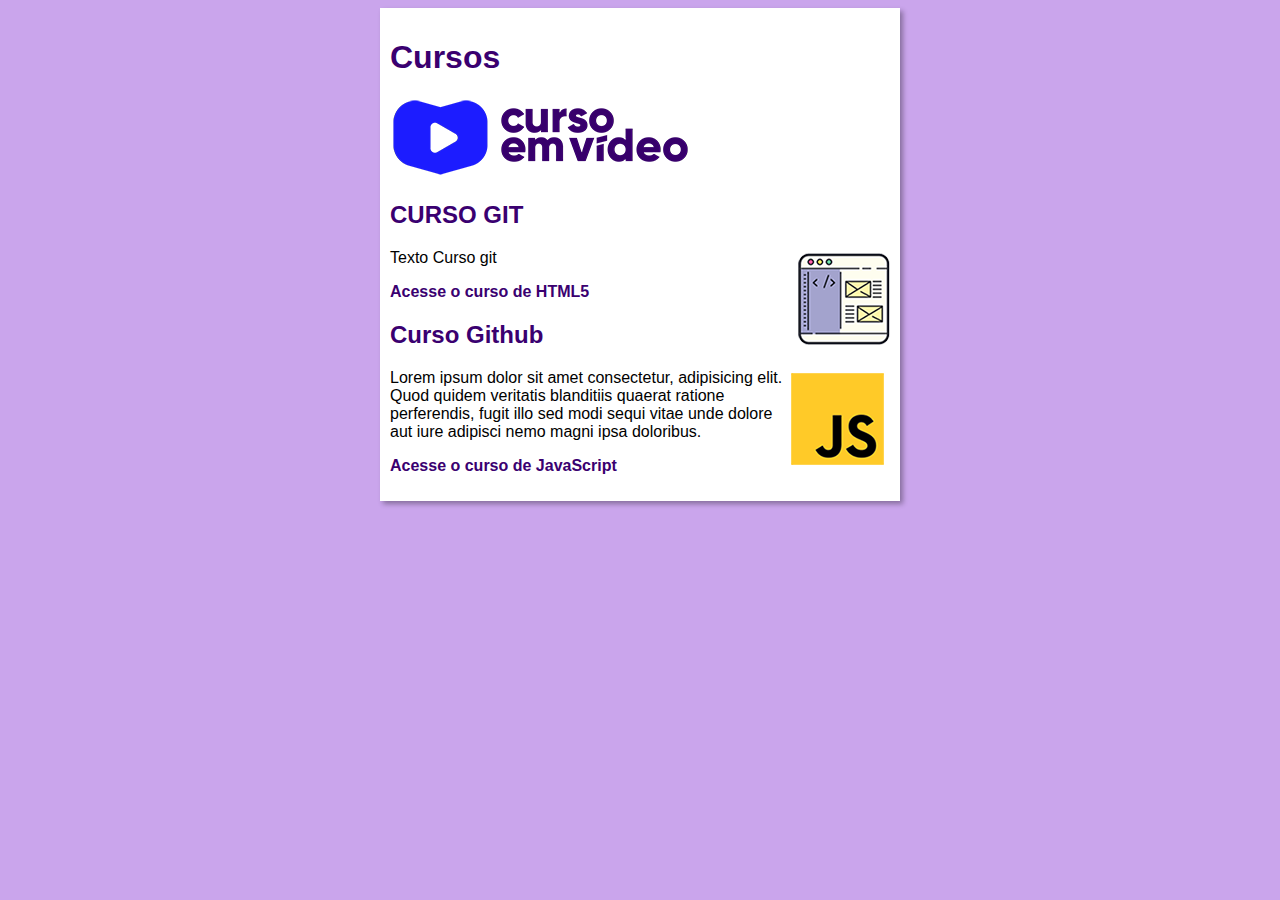
<file: index.html>
<!DOCTYPE html>
<html lang="en">
<head>
    <meta charset="UTF-8">
    <meta name="viewport" content="width=device-width, initial-scale=1.0">
    <title>Site test</title>
    <link rel="stylesheet" href="estilos/style.css">
</head>
<body>
   <main>
    <header>
        <h1>Cursos</h1>
        <img src="imagens/curso-em-video-cor.png" alt="Curso em Video">
    </header>
    <article>
        <h2>CURSO GIT</h2>
        <img class="lado" src="imagens/curso-html-css.png" alt="Curso em HTML">
        <p>Texto Curso git</p>
        <p><a href="curso-html.html">Acesse o curso de HTML5</a></p>
    </article>
    <article>
        <h2>Curso Github</h2>
        <img class="lado" src="imagens/curso-javascript.png" alt="Curso JS">
        <p>Lorem ipsum dolor sit amet consectetur, adipisicing elit. Quod quidem veritatis blanditiis quaerat ratione perferendis, fugit illo sed modi sequi vitae unde dolore aut iure adipisci nemo magni ipsa doloribus.</p>
        <P><a href="curso-js.html">Acesse o curso de JavaScript</a></P>
    </article>
   </main> 
</body>
</html>
</file>
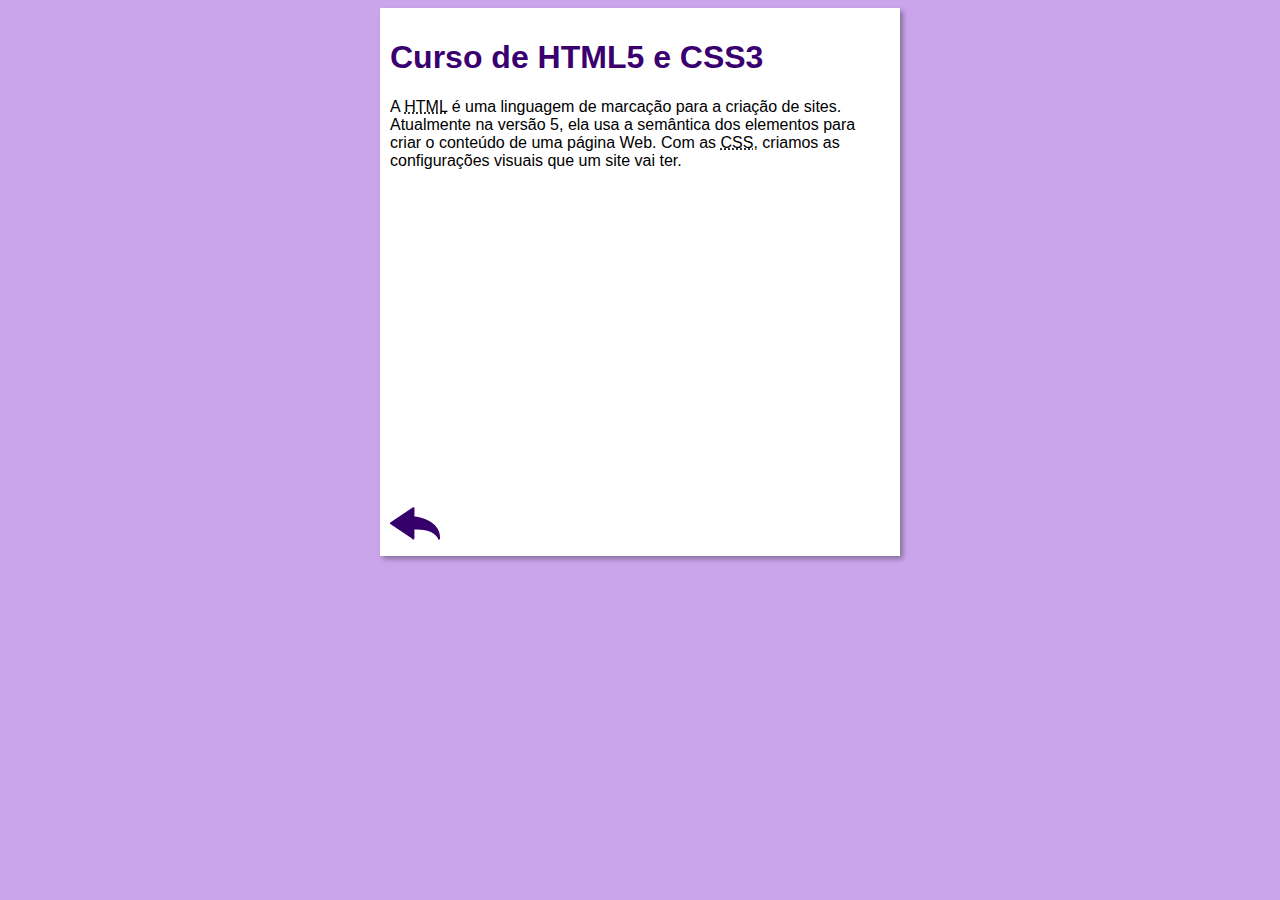
<file: curso-html.html>
<!DOCTYPE html>
<html lang="pt-br">
<head>
    <meta charset="UTF-8">
    <meta name="viewport" content="width=device-width, initial-scale=1.0">
    <title>Curso de HTML</title>
    <link rel="stylesheet" href="estilos/style.css">
</head>
<body>
    <main>
        <header>
            <h1>Curso de HTML5 e CSS3</h1>
        </header>
        <article>
            <p>A <abbr title="HyperText Markup Language">HTML</abbr> é uma linguagem de marcação para a criação de sites. Atualmente na versão 5, ela usa a semântica dos elementos para criar o conteúdo de uma página Web. Com as <abbr title="Cascading Style Sheets">CSS</abbr>, criamos as configurações visuais que um site vai ter.</p>

            <iframe width="560" height="315" src="https://www.youtube.com/embed/riSVzwlSnhw?si=ALBZy56obnXIlbCg" title="YouTube video player" frameborder="0" allow="accelerometer; autoplay; clipboard-write; encrypted-media; gyroscope; picture-in-picture; web-share" referrerpolicy="strict-origin-when-cross-origin" allowfullscreen></iframe>

            <a href="index.html"><img src="imagens/btn-back.png" alt="Voltar"></a>
            
        </article>
    </main>
</body>
</html>
</file>
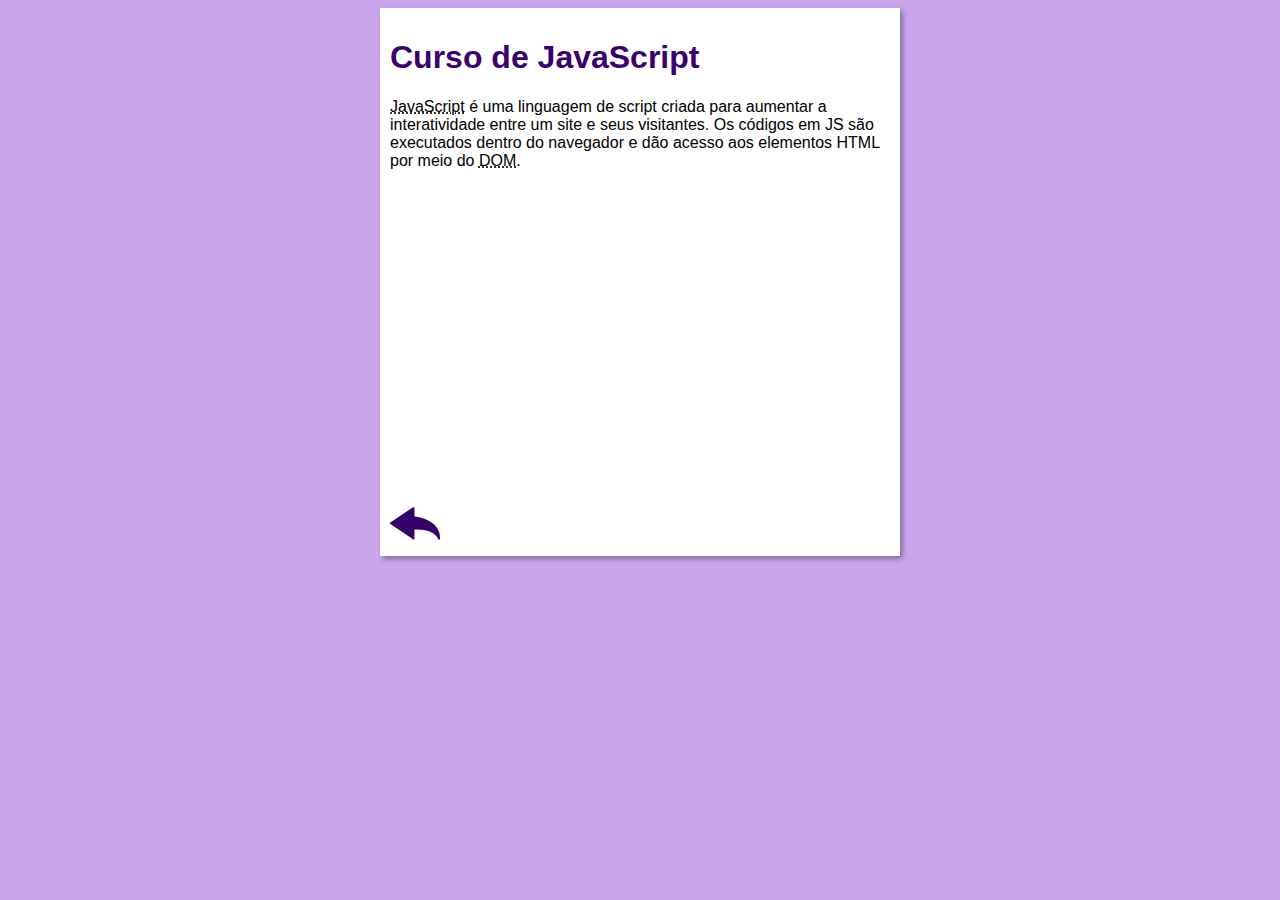
<file: curso-js.html>
<!DOCTYPE html>
<html lang="pt-br">
<head>
    <meta charset="UTF-8">
    <meta name="viewport" content="width=device-width, initial-scale=1.0">
    <title>Curso de JavaScript</title>
    <link rel="stylesheet" href="estilos/style.css">
</head>
<body>
    <main>
        <header>
            <h1>Curso de JavaScript</h1>
        </header>
        <article>
            <p><abbr title="JavaScript">JavaScript</abbr> é uma linguagem de script criada para aumentar a interatividade entre um site e seus visitantes. Os códigos em JS são executados dentro do navegador e dão acesso aos elementos HTML por meio do <abbr title="Document Object Model">DOM</abbr>.</p>

            <iframe width="560" height="315" src="https://www.youtube.com/embed/BXqUH86F-kA" frameborder="0" allow="accelerometer; autoplay; encrypted-media; gyroscope; picture-in-picture" allowfullscreen></iframe>

            <a href="index.html"><img src="imagens/btn-back.png" alt="Voltar"></a>
        </article>
    </main>
</body>
</html>
</file>
<file: estilos/style.css>
* {
    font-family: Arial, Helvetica, sans-serif;
    font-size: 16px;
}

body {
    background-color: rgb(202, 165, 236);

}

main {
    background-color: white;
    width: 500px;
    margin: auto;
    padding: 10px;
    box-shadow: 3px 3px 5px rgba(0, 0, 0, 0.329);
}

h1 {
    font-size: 2em;
    color: rgb(58, 0, 112);
}

h2 {
    font-size: 1.5em;
    color: rgb(58, 0, 112);
}

img.lado {
    float: right;
}

a {
    text-decoration: none;
    font-weight: bold;
    color: rgb(58, 0, 112);
}

a:hover {
    text-decoration: underline;
    color: rgb(26, 26, 255);
}
</file>
